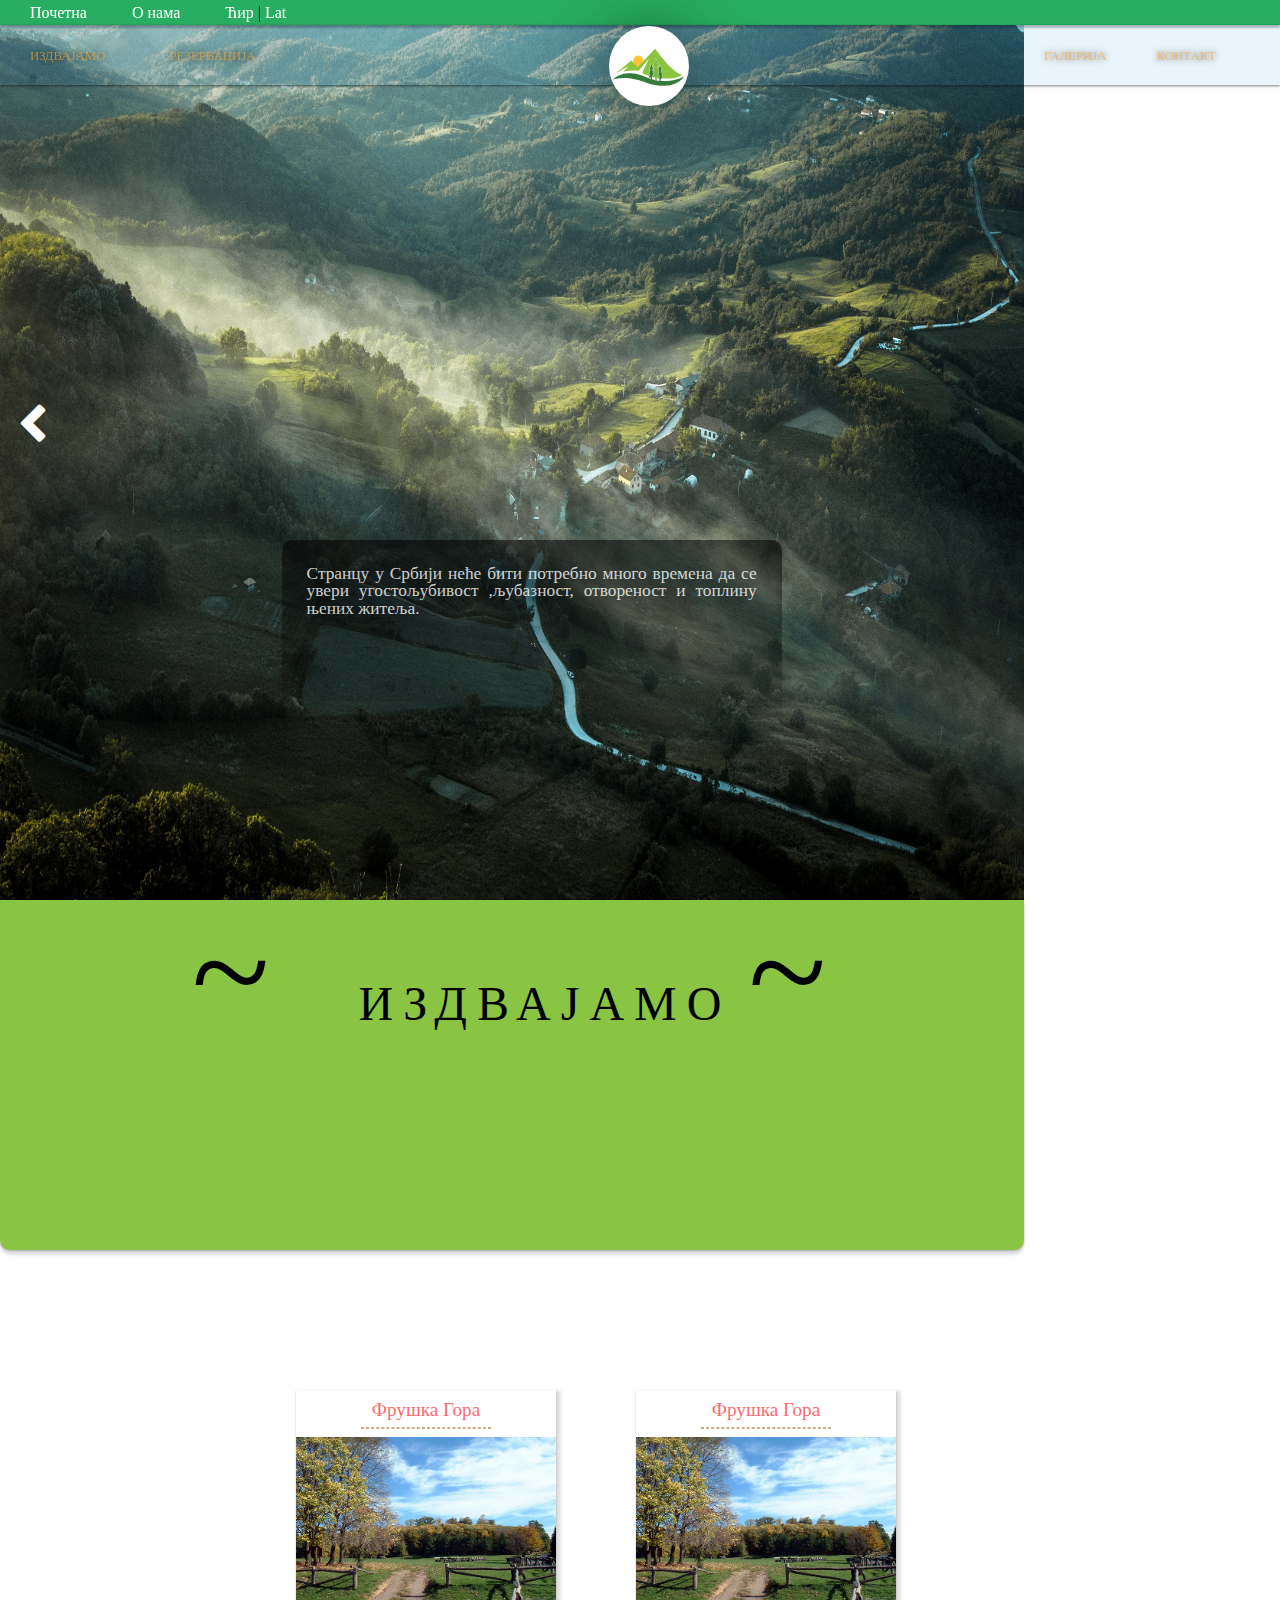
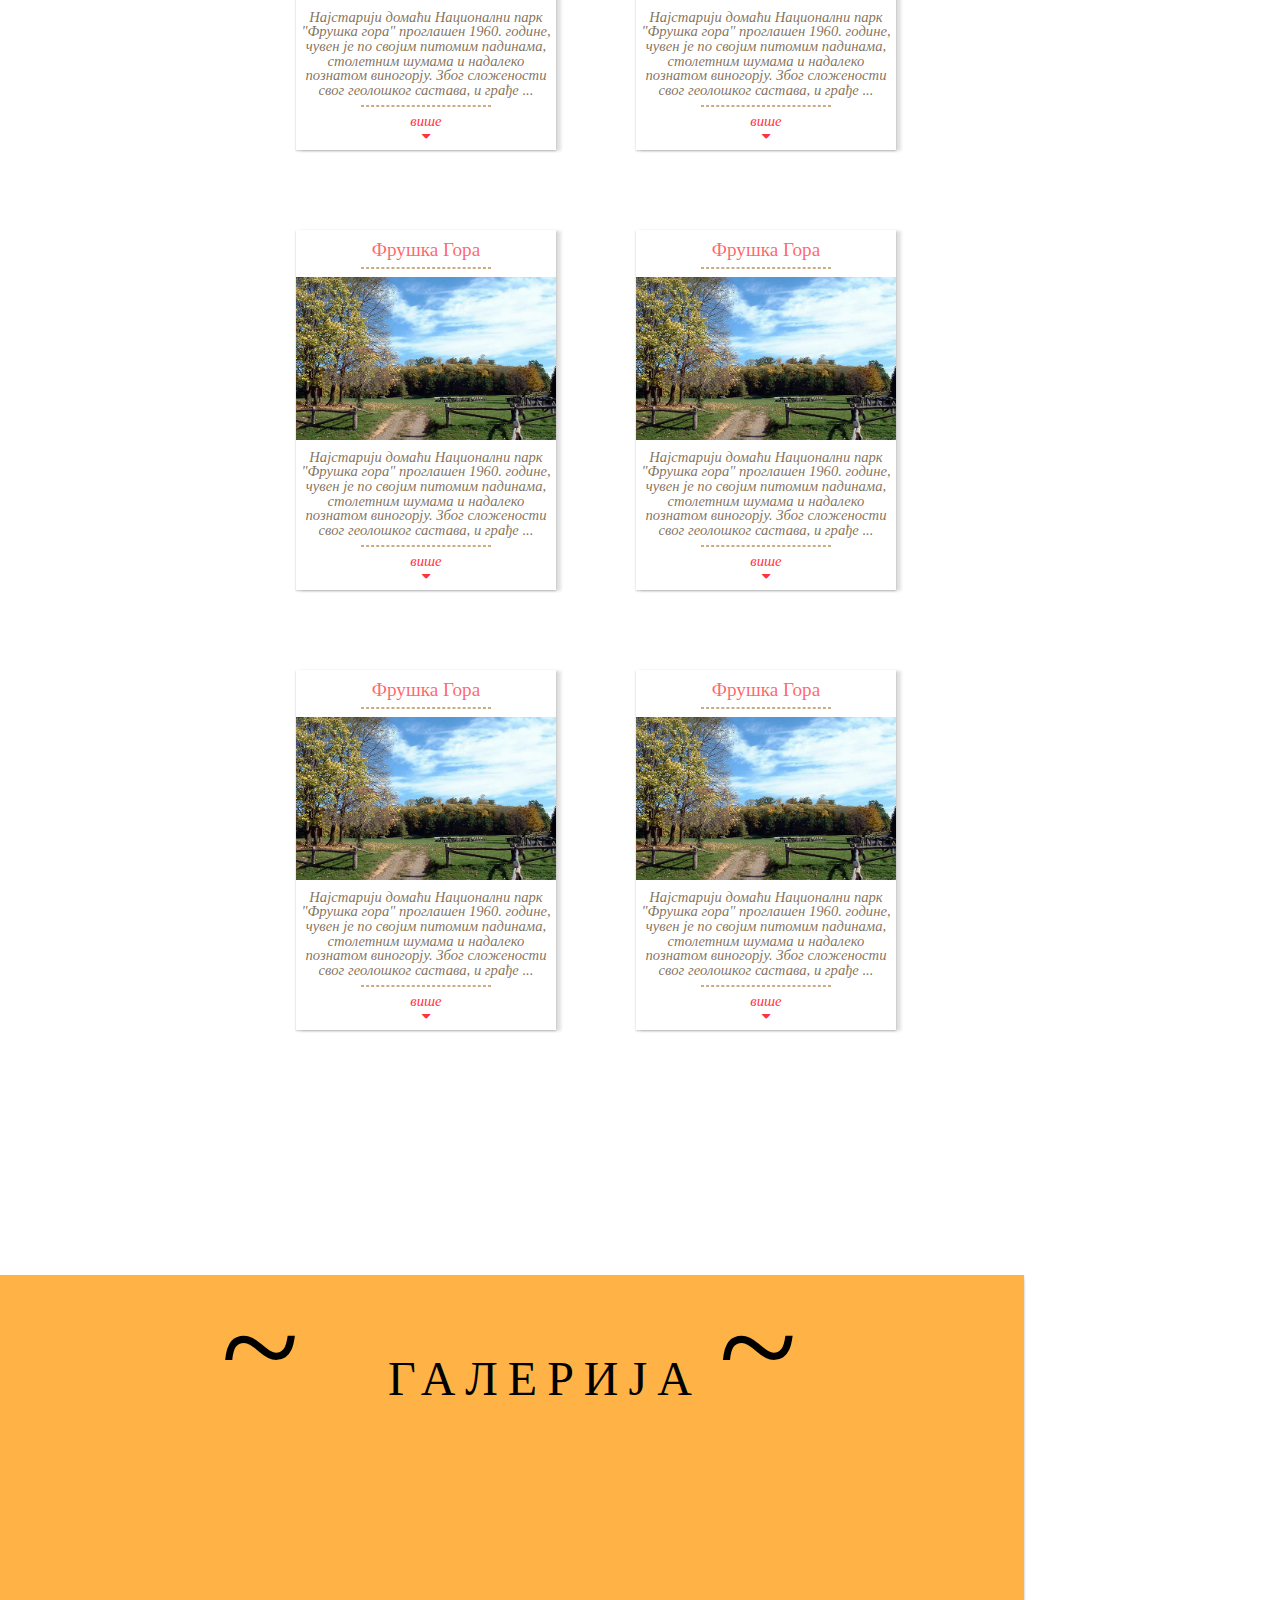
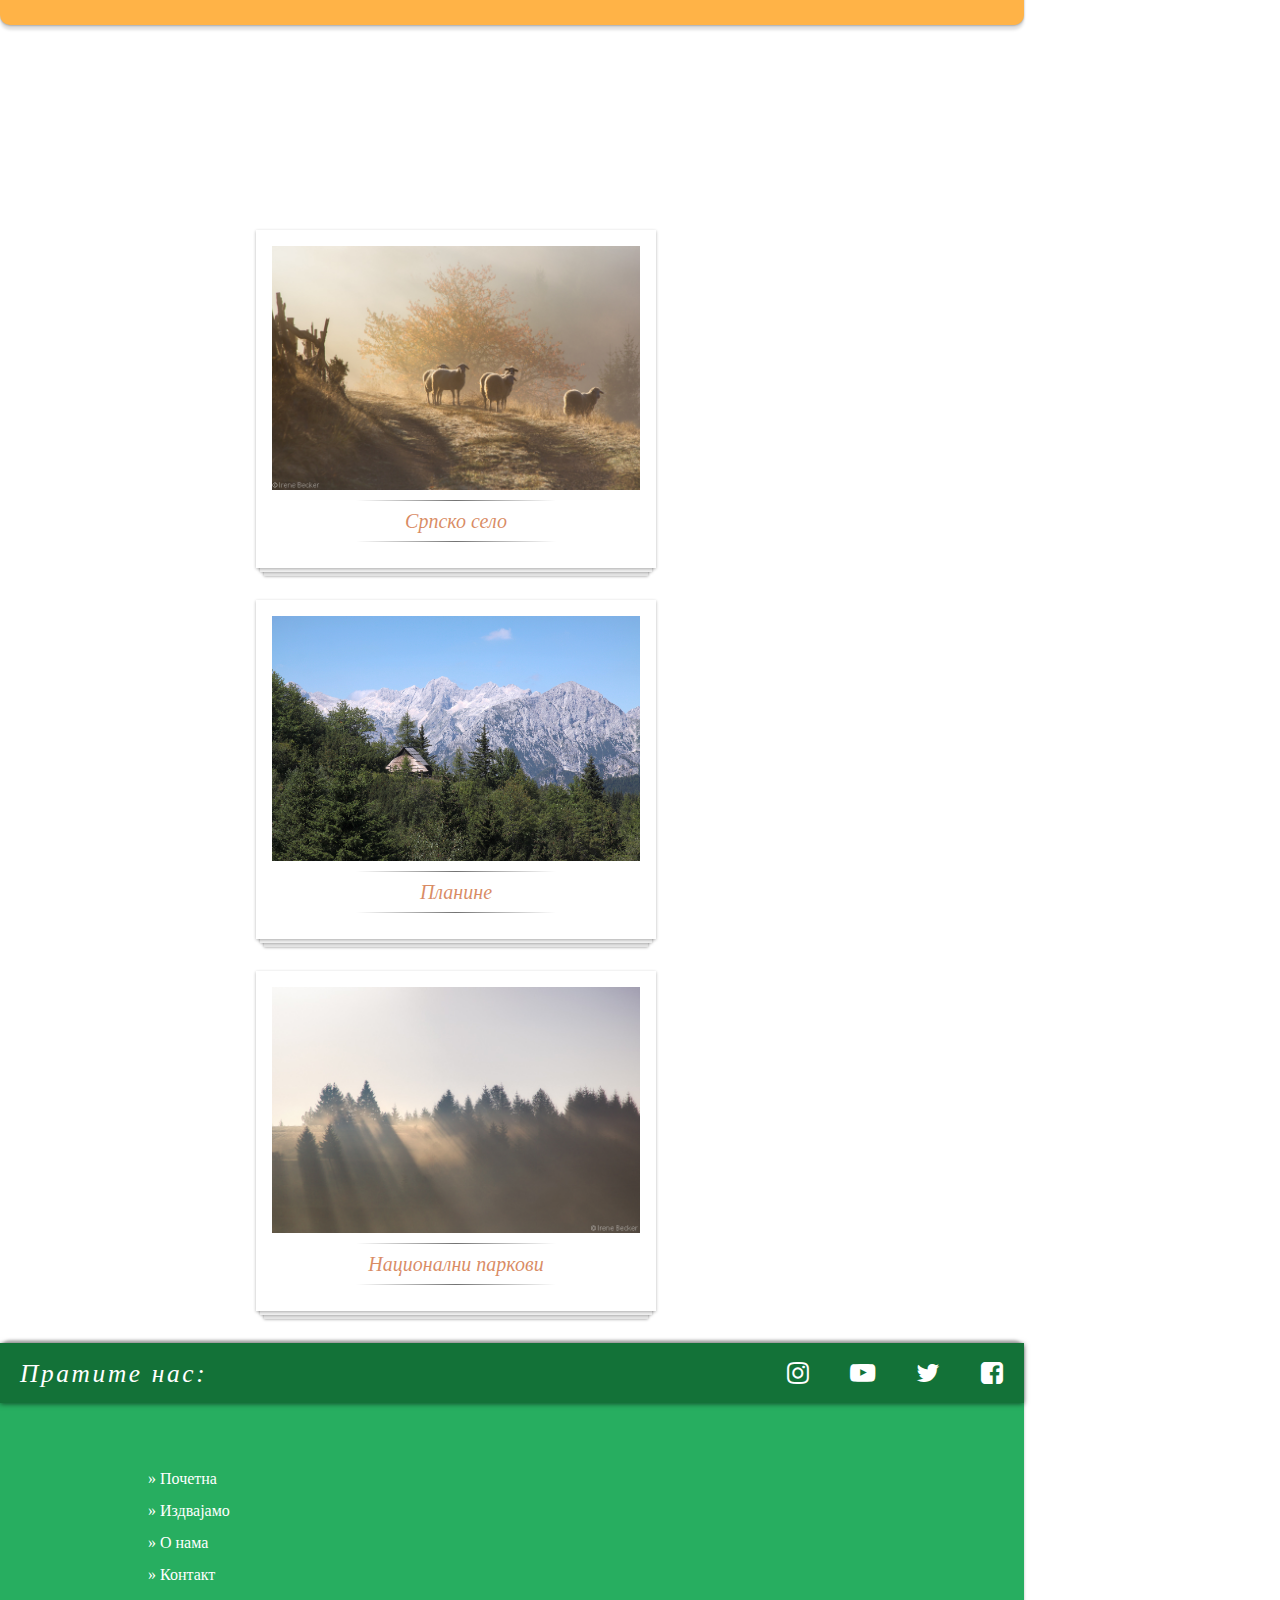
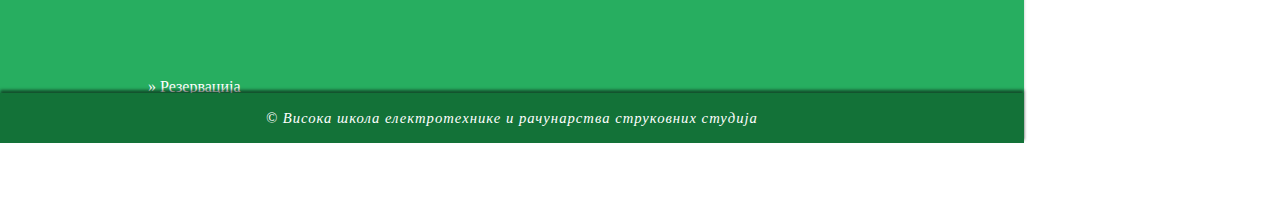
<file: index.html>
<!DOCTYPE html>
<html lang="rs">
<head>
    <!-- META -->
    <meta charset="UTF-8">
    <meta name="viewport"
          content="width=device-width, user-scalable=no, initial-scale=1.0, maximum-scale=1.0, minimum-scale=1.0"/>
    <meta http-equiv="X-UA-Compatible" content="ie=edge"/>

    <title>Почетна</title>

    <!-- CSS -->
    <link rel="stylesheet" href="css/main.css"/>
    <link rel="stylesheet" href="css/grid.css"/>
    <!--<link rel="stylesheet" href="css/font-awesome.min.css"/>-->
    <link href='https://maxcdn.bootstrapcdn.com/font-awesome/4.3.0/css/font-awesome.min.css' rel='stylesheet'/>
    <link rel="stylesheet" href="css/index.css"/>
    <link rel="stylesheet" href="css/media.css"/>


</head>


<body>

<header>
    <!-- Први ред навигације  -->
    <div class="sadrzaj">
        <div id="" class="red nav1" >
            <div class="kol-12 kol-m-3">
                <ul class="meni1" id="meni1">
                    <li><a href="index.html" > Почетна </a></li>
                    <li><a href="o_nama.html"> О нама</a></li>
                    <li class='desno jezik'> <a href="#">Ћир</a> | <a href="#">Lat</a></li>
                </ul>
            </div>
        </div>
    </div>

    <!-- СЛАЈДЕР -->
    <div class="sadrzaj">
        <div id="slajderDiv" class="red">
            <div id="leviSlider" class="pokazivac fa fa-chevron-left" onclick="slide(-1);"></div>
            <div id="desniSlajder" class="pokazivac fa fa-chevron-right" onclick="slide(+1);"></div>

            <!--Навигација 2 -->
            <div id="" class="nav2 kol-12">
                <ul class="meni2" id="meni2id">
                    <li><a href="index.html" > ИЗДВАЈАМО </a></li>
                    <li><a href="o_nama.html"> РЕЗЕРВАЦИЈА</a></li>
                    <li class="hidden"><a href="o_nama.html"> О НАМА</a></li>
                    <li class="desno"> <a href="kontakt.html"> КОНТАКТ</a> </li>
                    <li class="desno"> <a href="kontakt.html"> ГАЛЕРИЈА</a> </li>
                    <li class="icon">
                        <a href="javascript:void(0);" onclick="resp()">&#9776;</a>
                    </li>
                </ul>
            </div>

            <div class="natpis responsive">Странцу у Србији неће бити потребно много времена да се увери угостољубивост ,љубазност, отвореност и топлину њених житеља.</div>

        </div>


        <!-- Лого -->
        <div class="logo responsive" align="center">
            <img src="img/logo.svg"/>
        </div>

        <!--Слајдер слике-->
        <div id="slajder" class="red">
        </div>

    </div>

</header>

<!-- Издвајамо -->
<div class="sadrzaj">
    <div class="red">
        <div id="izdvajamo" class="kol-12 kol-m-12">

            <div id='izdvajamoNaslov' align="center" class="kol-12 kol-m-12">
                <span class="inicijal">~</span>&nbsp;&nbsp; ИЗДВАЈАМО<span class="inicijal">~</span>
            </div>
            <div class="kol-12 kol-m-12" id="izdvajamoSadrzaj" align="center">

                <!--Артикал 1-->
                <div class="artikal kol-4 kol-m-6">
                    <div class="sadrzajArtikla">
                        <div class="sloj">
                            <span class="naslovArtikal"> Фрушка Гора </span>
                            <hr/>
                            <img src="img/fruskagora.jpg" alt="npFruskaGora"/>
                            <div class="tekstArtikal"> Најстарији домаћи Национални парк "Фрушка гора" проглашен 1960.
                                године, чувен је по својим
                                питомим падинама, столетним шумама и надалеко познатом виногорју. Због сложености свог
                                геолошког састава, и грађе ... <br/><hr/>
                                 <a href="#" class="vise"> више <br/> <i class="fa fa-caret-down" aria-hidden="true"></i> </a>
                            </div>
                        </div>
                    </div>
                </div>

                <!--Артикал 2-->
                <div class="artikal kol-4 kol-m-6">
                    <div class="sadrzajArtikla">
                        <div class="sloj">
                            <span class="naslovArtikal"> Фрушка Гора </span>
                            <hr/>
                            <img src="img/fruskagora.jpg" alt="npFruskaGora"/>
                            <div class="tekstArtikal"> Најстарији домаћи Национални парк "Фрушка гора" проглашен 1960. године, чувен је по својим
                                питомим падинама, столетним шумама и надалеко познатом виногорју. Због сложености свог
                                геолошког састава, и грађе ... <br/><hr/>
                                <a href="#" class="vise"> више <br/> <i class="fa fa-caret-down" aria-hidden="true"></i> </a>
                            </div>
                        </div>
                    </div>
                </div>

                <!--Артикал 3-->
                <div class="artikal kol-4 kol-m-6">
                    <div class="sadrzajArtikla">
                        <div class="sloj">
                            <span class="naslovArtikal"> Фрушка Гора </span>
                            <hr/>
                            <img src="img/fruskagora.jpg" alt="npFruskaGora"/>
                            <div class="tekstArtikal"> Најстарији домаћи Национални парк "Фрушка гора" проглашен 1960. године, чувен је по својим
                                питомим падинама, столетним шумама и надалеко познатом виногорју. Због сложености свог
                                геолошког састава, и грађе ... <br/><hr/>
                                <a href="#" class="vise"> више <br/> <i class="fa fa-caret-down" aria-hidden="true"></i> </a>
                            </div>
                        </div>
                    </div>
                </div>

                <!--Артикал 4-->
                <div class="artikal kol-4 kol-m-6">
                    <div class="sadrzajArtikla">
                        <div class="sloj">
                            <span class="naslovArtikal"> Фрушка Гора </span>
                            <hr/>
                            <img src="img/fruskagora.jpg" alt="npFruskaGora"/>
                            <div class="tekstArtikal"> Најстарији домаћи Национални парк "Фрушка гора" проглашен 1960. године, чувен је по својим
                                питомим падинама, столетним шумама и надалеко познатом виногорју. Због сложености свог
                                геолошког састава, и грађе ... <br/><hr/>
                                <a href="#" class="vise"> више <br/> <i class="fa fa-caret-down" aria-hidden="true"></i> </a>
                            </div>
                        </div>
                    </div>
                </div>

                <!--Артикал 5-->
                <div class="artikal kol-4 kol-m-6">
                    <div class="sadrzajArtikla">
                        <div class="sloj">
                            <span class="naslovArtikal"> Фрушка Гора </span>
                            <hr/>
                            <img src="img/fruskagora.jpg" alt="npFruskaGora"/>
                            <div class="tekstArtikal"> Најстарији домаћи Национални парк "Фрушка гора" проглашен 1960. године, чувен је по својим
                                питомим падинама, столетним шумама и надалеко познатом виногорју. Због сложености свог
                                геолошког састава, и грађе ... <br/><hr/>
                                <a href="#" class="vise"> више <br/> <i class="fa fa-caret-down" aria-hidden="true"></i> </a>
                            </div>
                        </div>
                    </div>
                </div>

                <!--Артикал 6-->
                <div class="artikal kol-4 kol-m-6">
                    <div class="sadrzajArtikla">
                        <div class="sloj">
                            <span class="naslovArtikal"> Фрушка Гора </span>
                            <hr/>
                            <img src="img/fruskagora.jpg" alt="npFruskaGora"/>
                            <div class="tekstArtikal"> Најстарији домаћи Национални парк "Фрушка гора" проглашен 1960. године, чувен је по својим
                                питомим падинама, столетним шумама и надалеко познатом виногорју. Због сложености свог
                                геолошког састава, и грађе ... <br/><hr/>
                                <a href="#" class="vise"> више <br/> <i class="fa fa-caret-down" aria-hidden="true"></i> </a>
                            </div>
                        </div>
                    </div>
                </div>
            </div>
        </div>
    </div>
</div>

<!--ГАЛЕРИЈА-->
<div class="sadrzaj">
    <div class="red">
        <div id="galerija" class="red">
            <div id='galerijaNaslov' align="center" class="red">
                <span class="inicijal">~</span>&nbsp;&nbsp; ГАЛЕРИЈА<span class="inicijal">~</span>
            </div>

            <div class="red" id="galerijaSadrzaj" align="center">

                <div class="slikaGalerija card kol-4 kol-m-12">
                        <img src="img/selo5.jpg"/>
                    <div class="galerijaNaziv"><hr class="linija"/> Српско село <hr class="linija"/> </div>
                </div>

                <div class="slikaGalerija card kol-4 kol-m-12">
                        <img src="img/Velika planina.jpg"/>
                    <div class="galerijaNaziv"><hr class="linija"/>Планине <hr class="linija"/> </div>
                </div>

                <div class="slikaGalerija card kol-4 kol-m-12">
                    <img src="img/Tara%20National%20Park%20(2).jpg"/>
                    <div class="galerijaNaziv"><hr class="linija"/> Национални паркови <hr class="linija"/></div>
                </div>

            </div>

        </div>
    </div>
</div>

<!--футер-->
<div class="sadrzaj">
    <div class="red" id="futer">
        <!--Друштвене мреже-->
        <div class="red" id="social">
            <div id="pratiteNas" class=" ">Пратите нас: </div>
            <div class="social_ico ">
                <a class="fa fa-facebook-square" href="https://www.facebook.com" target="_blank"></a>
            </div>

            <div class="social_ico ">
                 <a class="fa fa fa-twitter" href="https://www.twitter.com" target="_blank"></a>
            </div>

            <div class="social_ico ">
                <a class="fa fa-youtube-play" href="https://www.youtube.com" target="_blank"></a>
            </div>

            <div class="social_ico ">
                <a class="fa fa-instagram" href="https://www.instagram.com" target="_blank"></a>
            </div>

        </div>

        <!--Све-->
        <div class="red" id="futer1">
            <section id="prva" class="kol-6 kol-m-12">
                <ul>
                    <li><a href="#">&raquo; Почетна </a></li>
                    <li><a href="#">&raquo; Издвајамо </a></li>
                    <li><a href="#">&raquo; О нама </a></li>
                    <li><a href="#">&raquo; Контакт </a></li>
                </ul>
            </section>

            <section class="kol-6 kol-m-12">
                <ul>
                    <li><a href="#">&raquo; Резервација </a></li>
                    <li><a href="#">&raquo; Галерија </a></li>
                    <li><a href="#">&raquo; О нама </a></li>
                    <li><a href="#">&raquo; Контакт </a></li>
                </ul>
            </section>
        </div>
        <!--Права-->
        <div class="red" id="futer2"> &copy; Висока школа електротехнике и рачунарства струковних студија
        </div>
    </div>
</div>

</body>
<script type="text/javascript" src="js/jquery-3.1.0.min.js"></script>
<script type="text/javascript" src="js/slider.js"></script>
<script type="text/javascript" src="js/script.js"></script>

</html>
</file>
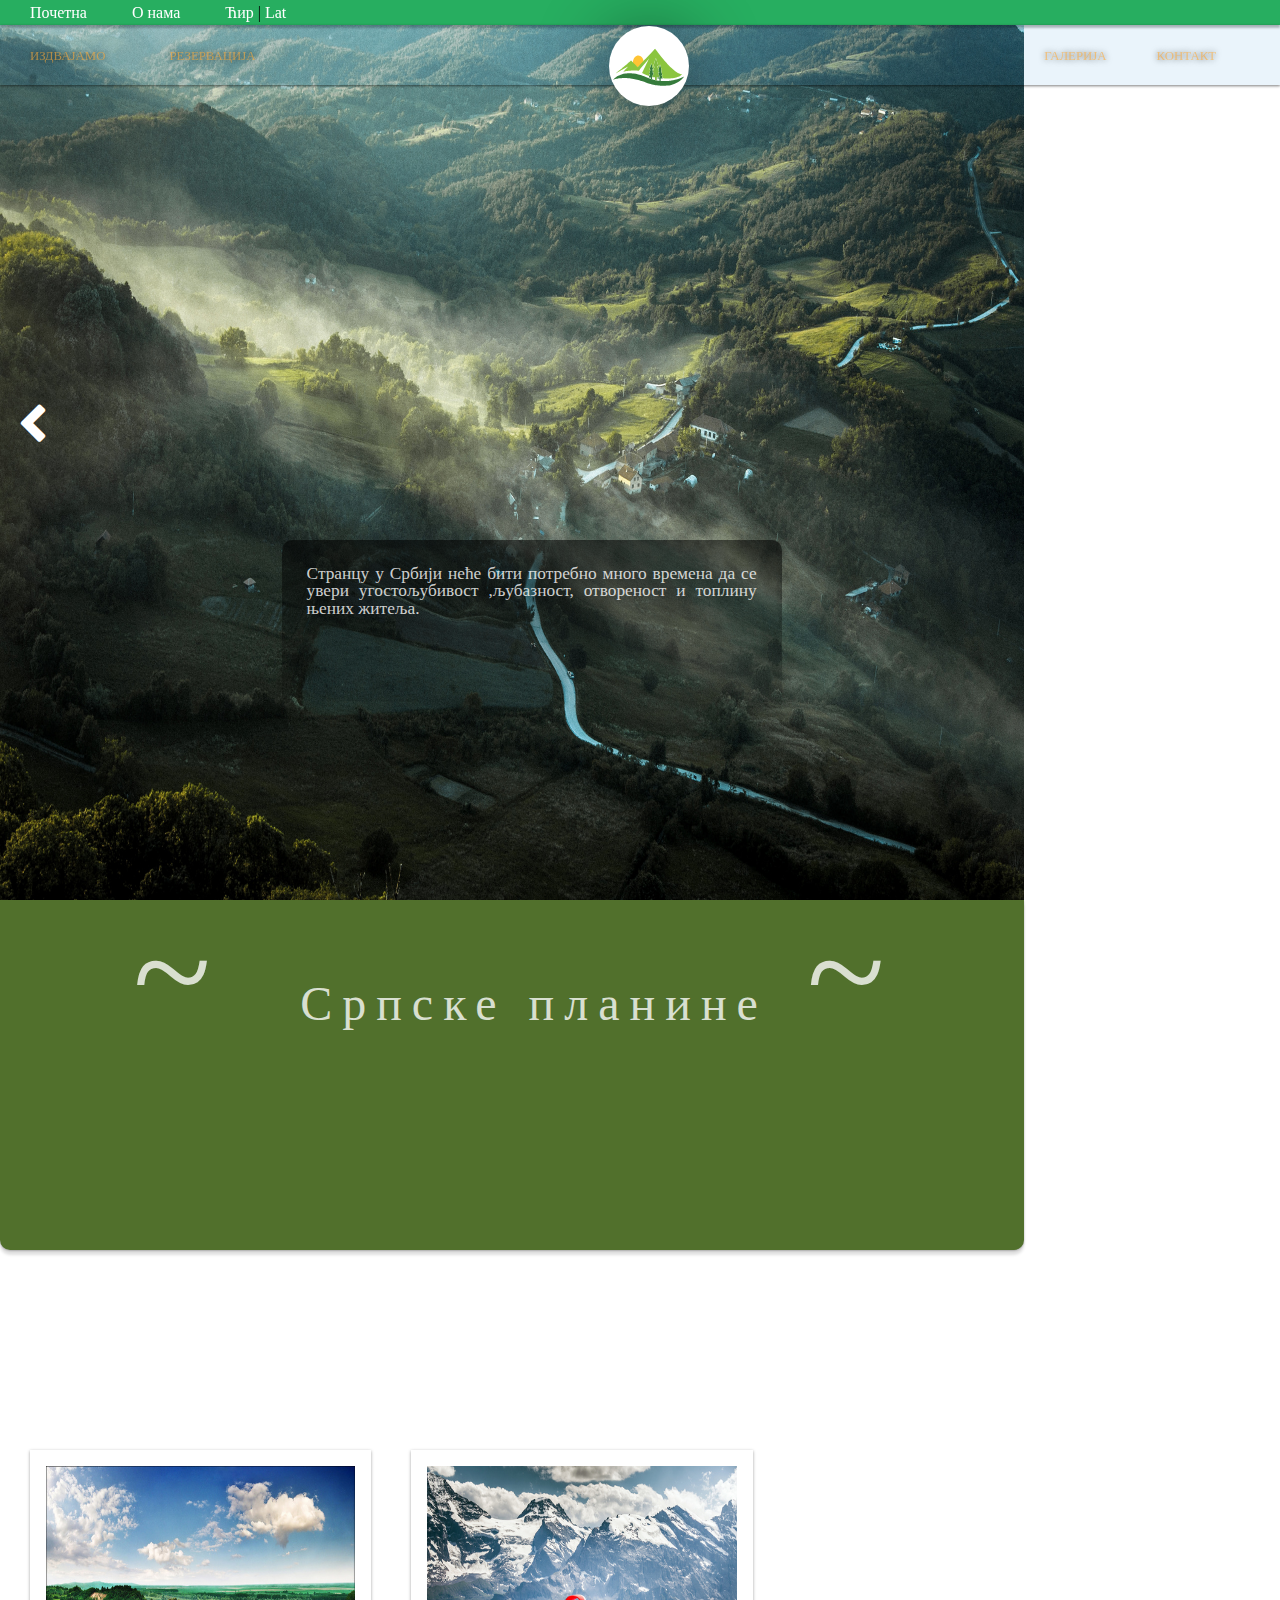
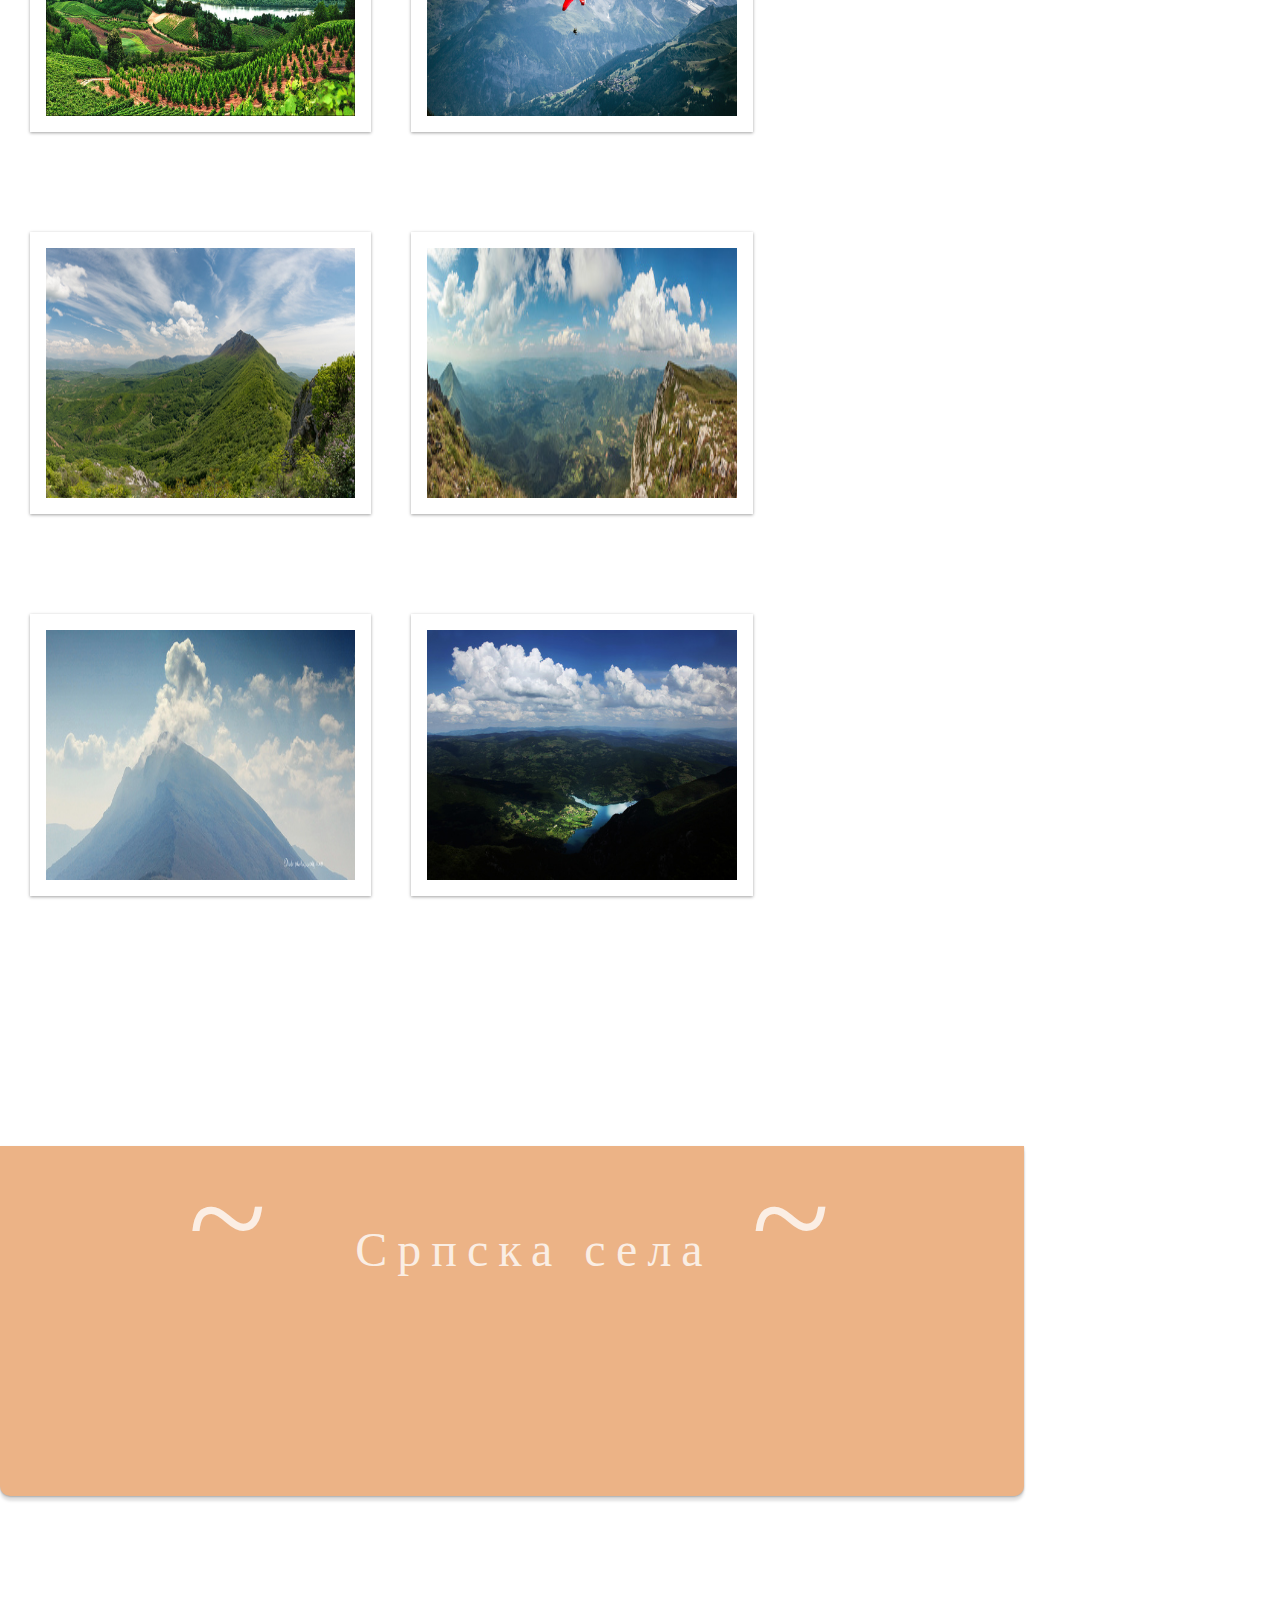
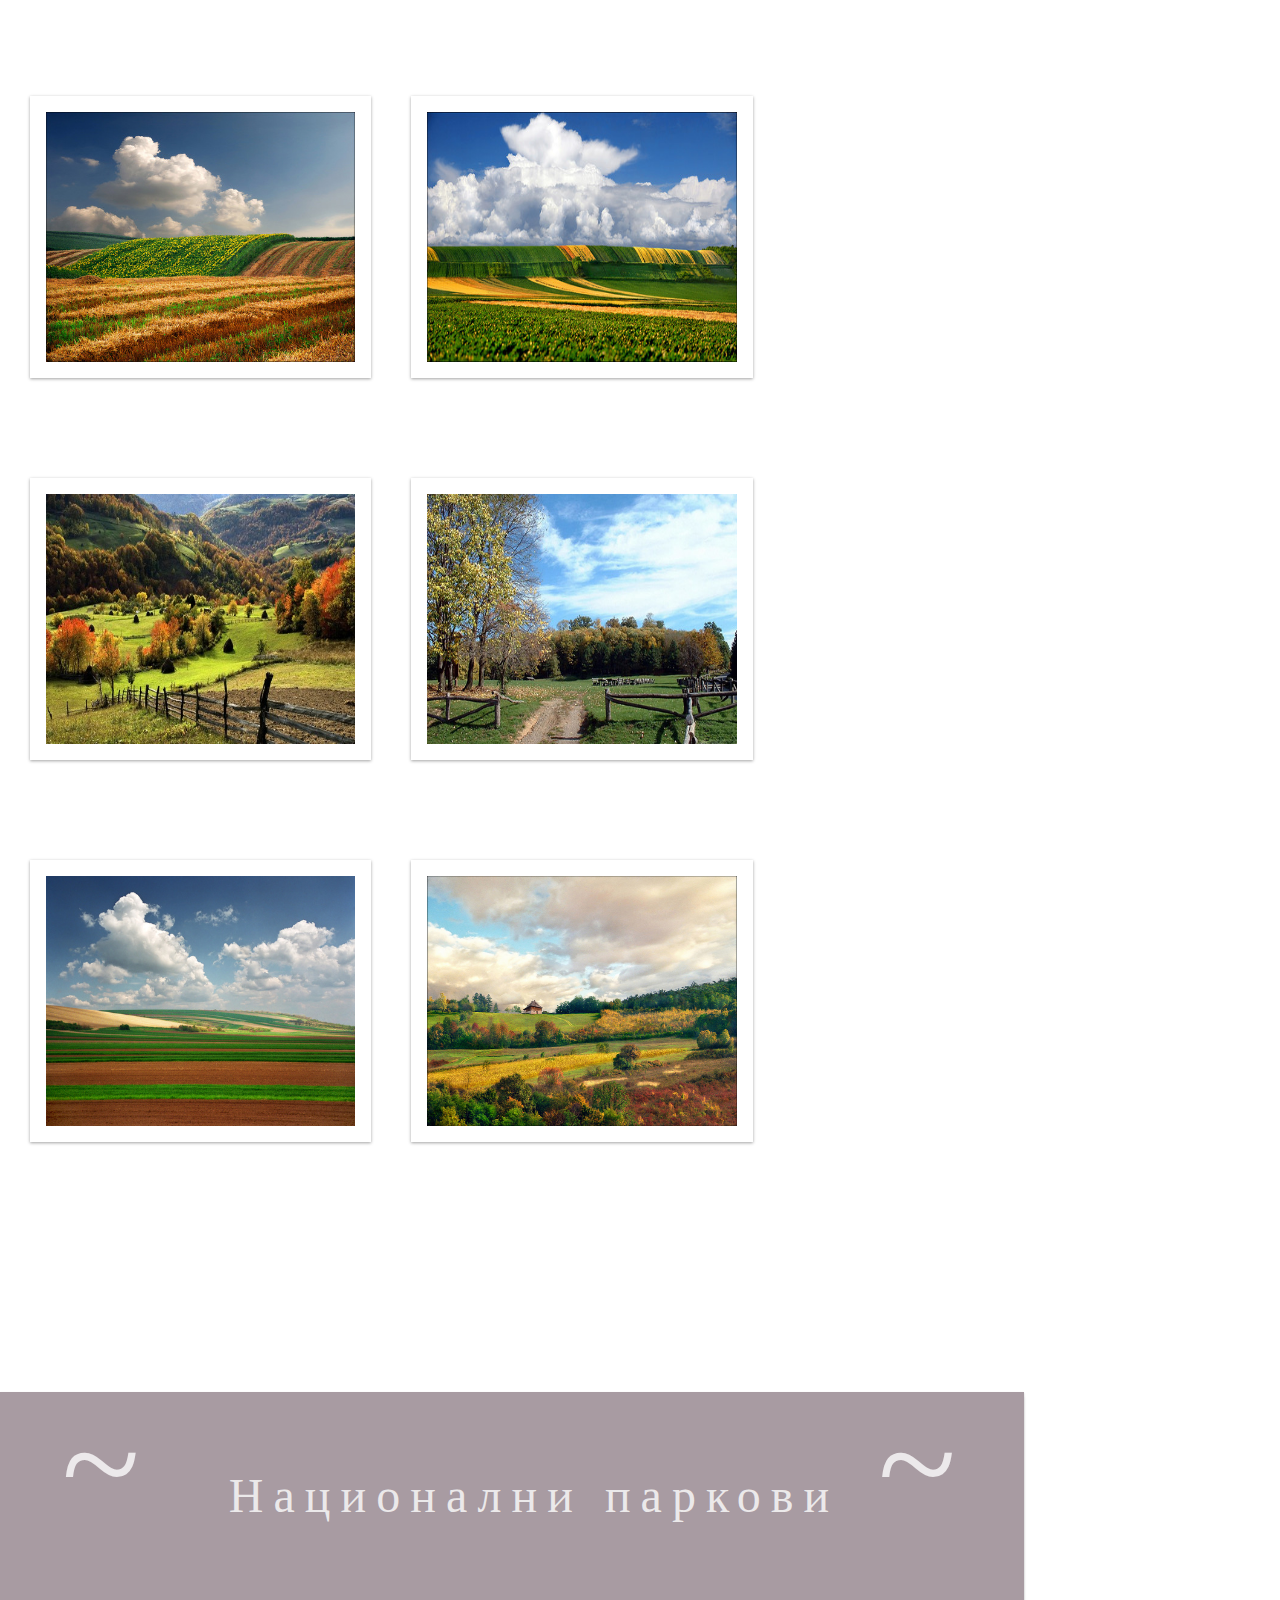
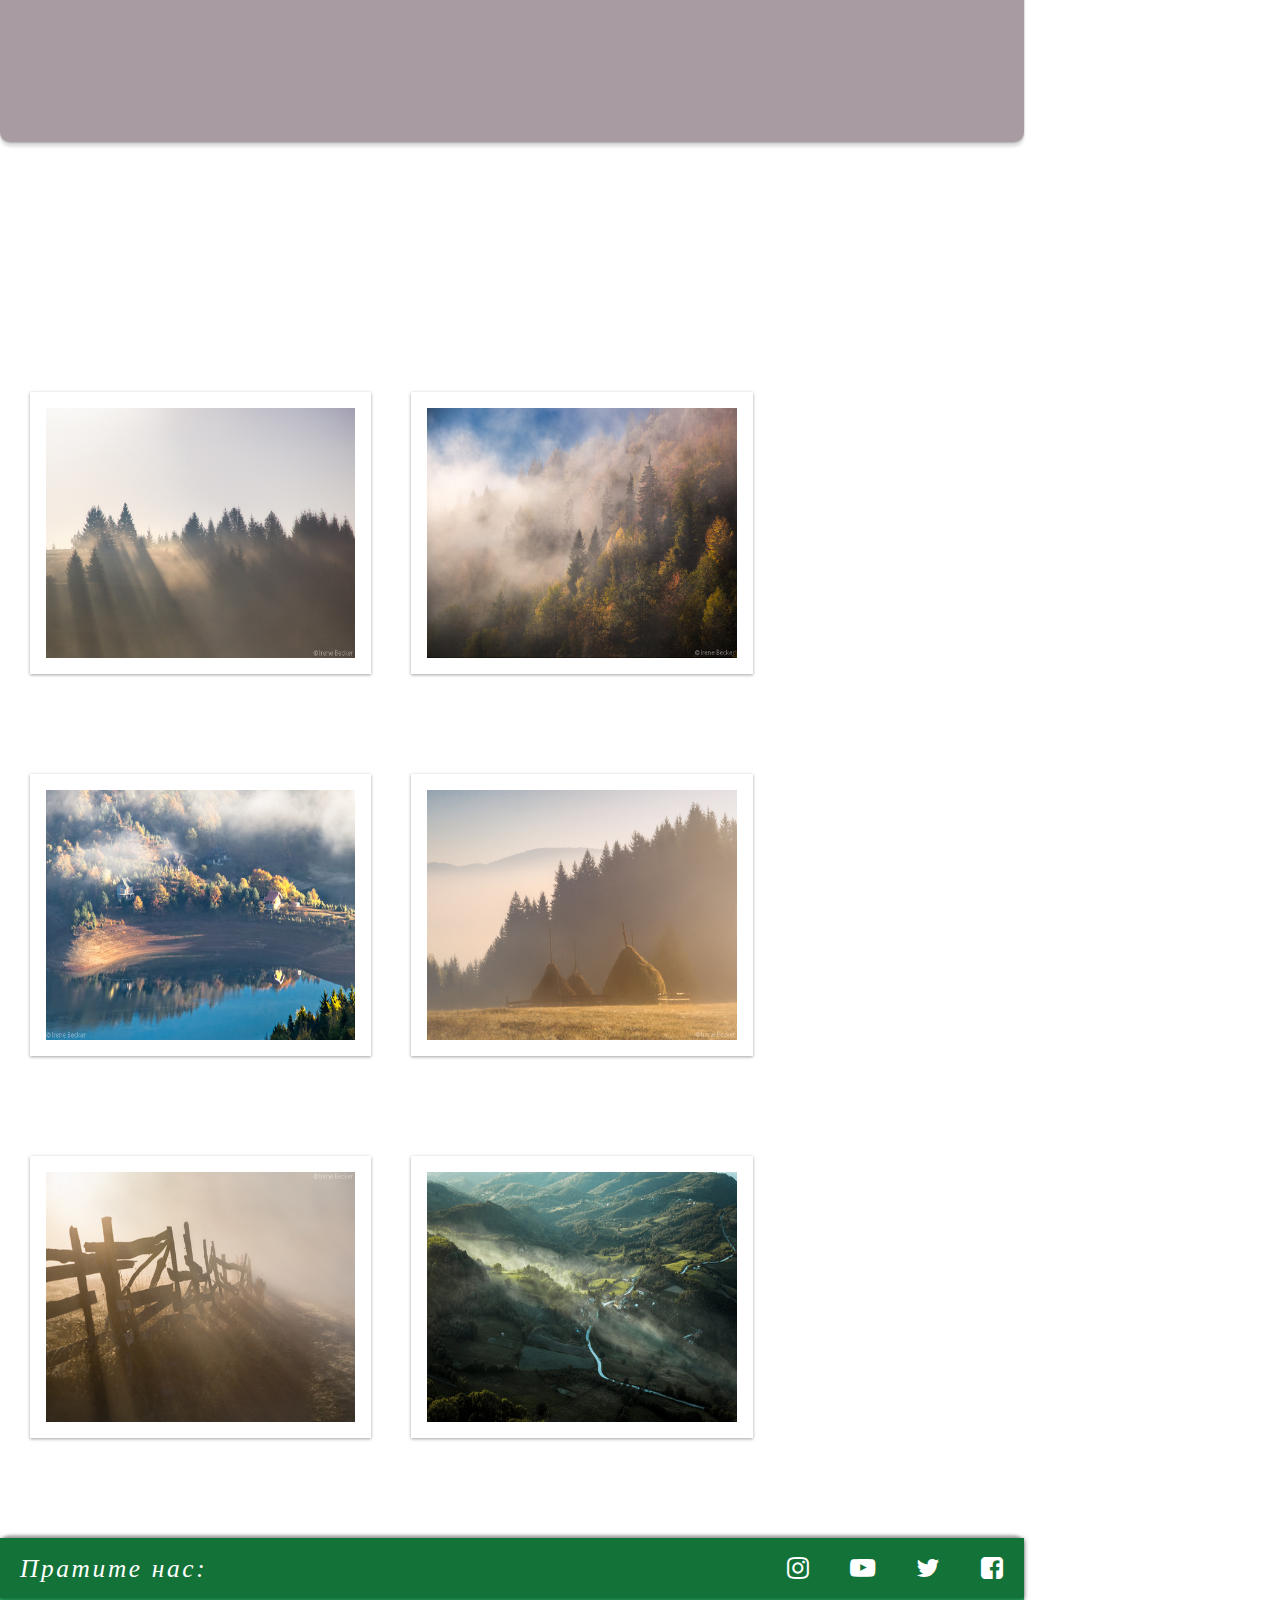
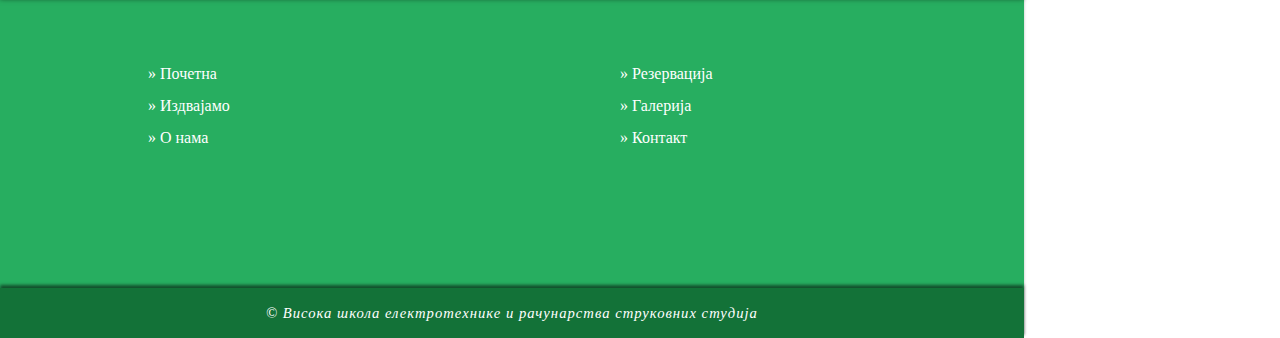
<file: galerija.html>
<!DOCTYPE html>
<html lang="rs">
<head>
    <!-- META -->
    <meta charset="UTF-8">
    <meta name="viewport"
          content="width=device-width, user-scalable=no, initial-scale=1.0, maximum-scale=1.0, minimum-scale=1.0"/>
    <meta http-equiv="X-UA-Compatible" content="ie=edge"/>

    <title>Галерија</title>

    <!-- CSS -->
    <link rel="stylesheet" href="css/main.css"/>
    <link rel="stylesheet" href="css/grid.css"/>
    <!--<link rel="stylesheet" href="css/font-awesome.min.css"/>-->
    <link href='https://maxcdn.bootstrapcdn.com/font-awesome/4.3.0/css/font-awesome.min.css' rel='stylesheet'/>
    <link rel="stylesheet" href="css/index.css"/>
    <link rel="stylesheet" href="css/galerija.css"/>
    <link rel="stylesheet" href="css/media.css"/>
    <!--SCRIPT-->
    <script type="text/javascript" src="js/fnc.js"></script>


</head>


<body>

<header>
    <!-- Први ред навигације  -->
    <div class="sadrzaj">
        <div class="red nav1" >
            <div class="kol-12 kol-m-3">
                <ul class="meni1" id="meni1">
                    <li><a href="index.html" > Почетна </a></li>
                    <li><a href="o_nama.html#oNamaNaslov"> О нама</a></li>
                    <li class='desno jezik'> <a href="#">Ћир</a> | <a href="#">Lat</a></li>
                </ul>
            </div>
        </div>
    </div>

    <!-- СЛАЈДЕР -->
    <div class="sadrzaj">
        <div id="slajderDiv" class="red">
            <div id="leviSlajder" class="pokazivac fa fa-chevron-left" onclick="slide(-1);"></div>
            <div id="desniSlajder" class="pokazivac fa fa-chevron-right" onclick="slide(+1);"></div>

            <!--Навигација 2 -->
            <div id="" class="nav2 kol-12">
                <ul class="meni2" id="meni2id">
                    <li><a href="index.html#izdvajamoNaslov" id="izdvajamoLink"> ИЗДВАЈАМО </a></li>
                    <li><a href="rezervacija.html#rezervisiNaslov"> РЕЗЕРВАЦИЈА</a></li>
                    <li class="hidden"><a href="o_nama.html#oNamaNaslov" id="oNamaLink"> О НАМА</a></li>
                    <li class="desno"> <a href="kontakt.html#kontaktNaslov"> КОНТАКТ</a> </li>
                    <li class="desno"> <a href="galerija.html#galerija"> ГАЛЕРИЈА</a> </li>
                    <li class="icon">
                        <a href="javascript:void(0);" onclick="meni2Resp()">&#9776;</a>
                    </li>
                </ul>
            </div>

            <div class="natpis responsive">Странцу у Србији неће бити потребно много времена да се увери угостољубивост ,љубазност, отвореност и топлину њених житеља.</div>

        </div>


        <!-- Лого -->
        <div class="logo responsive" align="center">
            <img src="img/logo.svg"/>
        </div>

        <!--Слајдер слике-->
        <div id="slajder" class="red">
        </div>

    </div>

</header>

<!--ГАЛЕРИЈА-->
<div class="sadrzaj">
    <div class="red">
        <div id="galerija" class="red">

            <!--Планине-->
            <div align="center" class=" galerijaNaslovPlanine kol-12 kol-m-12 ">
                <span class="inicijal">~</span>&nbsp;&nbsp; Српске планине <span class="inicijal">~</span>
            </div>
            <div class="red galerijaSadrzajPlanine" align="center">

                <div class="slikaGalerija slika kol-3 kol-m-4">
                    <img src="img/planine/galerija/1.jpg"/>
                </div>

                <div class="slikaGalerija slika kol-3 kol-m-4">
                    <img src="img/planine/galerija/2.jpg"/>
                </div>

                <div class="slikaGalerija slika kol-3 kol-m-4">
                    <img src="img/planine/galerija/3.jpg"/>
                </div>

                <div class="slikaGalerija slika kol-3 kol-m-4">
                    <img src="img/planine/galerija/4.jpg"/>
                </div>

                <div class="slikaGalerija slika kol-3 kol-m-4">
                    <img src="img/planine/galerija/5.jpg"/>
                </div>

                <div class="slikaGalerija slika kol-3 kol-m-4">
                    <img src="img/planine/galerija/6.jpg"/>
                </div>

            </div>

            <!--Села-->
            <div align="center" class=" galerijaNaslovSela kol-12 kol-m-12 ">
                <span class="inicijal">~</span>&nbsp;&nbsp; Српска села <span class="inicijal">~</span>
            </div>
            <div class="red galerijaSadrzajSela" align="center">

                <div class="slikaGalerija slika kol-3 kol-m-4">
                    <img src="img/selo/galerija/1.jpg"/>
                </div>
                <div class="slikaGalerija slika kol-3 kol-m-4">
                    <img src="img/selo/galerija/2.jpg"/>
                </div>
                <div class="slikaGalerija slika kol-3 kol-m-4">
                    <img src="img/selo/galerija/3.jpg"/>
                </div>
                <div class="slikaGalerija slika kol-3 kol-m-4">
                    <img src="img/selo/galerija/4.jpg"/>
                </div>

                <div class="slikaGalerija slika kol-3 kol-m-4">
                    <img src="img/selo/galerija/5.jpg"/>
                </div>

                <div class="slikaGalerija slika kol-3 kol-m-4">
                    <img src="img/selo/galerija/6.jpg"/>
                </div>

            </div>
            <!--Паркови-->
            <div align="center" class=" galerijaNaslovParkovi kol-12 kol-m-12 ">
                <span class="inicijal">~</span>&nbsp;&nbsp; Национални паркови <span class="inicijal">~</span>
            </div>
            <div class="red galerijaSadrzajParkovi " align="center">

                <div class="slikaGalerija slika kol-3 kol-m-4">
                    <img src="img/nacionalni_parkovi/galerija/1.jpg"/>
                </div>
                <div class="slikaGalerija slika kol-3 kol-m-4">
                    <img src="img/nacionalni_parkovi/galerija/2.jpg"/>
                </div>
                <div class="slikaGalerija slika kol-3 kol-m-4">
                    <img src="img/nacionalni_parkovi/galerija/3.jpg"/>
                </div>

                <div class="slikaGalerija slika kol-3 kol-m-4">
                    <img src="img/nacionalni_parkovi/galerija/4.jpg"/>
                </div>

                <div class="slikaGalerija slika kol-3 kol-m-4">
                    <img src="img/nacionalni_parkovi/galerija/5.jpg"/>
                </div>

                <div class="slikaGalerija slika kol-3 kol-m-4">
                    <img src="img/nacionalni_parkovi/galerija/6.jpg"/>
                </div>
            </div>
        </div>
    </div>
</div>

<!--футер-->
<div class="sadrzaj">
    <div class="red" id="futer">
        <!--Друштвене мреже-->
        <div class="red" id="social">
            <div id="pratiteNas" class=" ">Пратите нас: </div>
            <div class="social_ico ">
                <a class="fa fa-facebook-square" href="https://www.facebook.com" target="_blank"></a>
            </div>

            <div class="social_ico ">
                <a class="fa fa fa-twitter" href="https://www.twitter.com" target="_blank"></a>
            </div>

            <div class="social_ico ">
                <a class="fa fa-youtube-play" href="https://www.youtube.com" target="_blank"></a>
            </div>

            <div class="social_ico ">
                <a class="fa fa-instagram" href="https://www.instagram.com" target="_blank"></a>
            </div>

        </div>

        <!--Све-->
        <div class="red" id="futer1">
            <section id="prva" class="kol-6 kol-m-6">
                <ul>
                    <li><a href="index.html">&raquo; Почетна </a></li>
                    <li><a href="index.html#izdvajamoNaslov">&raquo; Издвајамо </a></li>
                    <li><a href="o_nama.html#oNamaNaslov">&raquo; О нама </a></li>
                </ul>
            </section>

            <section class="kol-6 kol-m-6">
                <ul>
                    <li><a href="rezervacija.html#rezervisiNaslov">&raquo; Резервација </a></li>
                    <li><a href="galerija.html#galerija">&raquo; Галерија </a></li>
                    <li><a href="kontakt.html#kontaktNaslov">&raquo; Контакт </a></li>
                </ul>
            </section>
        </div>
        <!--Права-->
        <div class="red" id="futer2"> &copy; Висока школа електротехнике и рачунарства струковних студија
        </div>
    </div>
</div>

</body>
<script type="text/javascript" src="js/jquery-3.1.0.min.js"></script>
<script type="text/javascript" src="js/slider.js"></script>
<script type="text/javascript" src="js/script.js"></script>

</html>
</file>
<file: css/grid.css>
.kol-1, .kol-2, .kol-3, .kol-4, .kol-5, .kol-6, .kol-7, .kol-8, .kol-9, .kol-10, .kol-11, .kol-12
{
    float: left;
    margin: 0 0 0 0;
}


.kol-1.poslednji, .kol-2.poslednji, .kol-3.poslednji, .kol-4.poslednji, .kol-5.poslednji, .kol-6.poslednji, .kol-7.poslednji, .kol-8.poslednji, .kol-9.poslednji, .kol-10.poslednji, .kol-11.poslednji, .kol-12
{
    margin: 0;
}



.kol-1 img, .kol-2 img, .kol-3 img, .kol-4 img, .kol-5 img, .kol-6 img, .kol-7 img, .kol-8 img, .kol-9 img, .kol-10 img, .kol-11 img, .kol-12 img {
    width: 100%;
    height: auto;
    display: block;
}


* {
    box-sizing: border-box;
}

/* small screens */
@media only screen and (max-width : 480px)
{
    .sadrzaj {
        max-width: 480px;
    }
}

/* mobile */
@media only screen and (min-width: 481px) and(max-width : 680px)
{
    .sadrzaj {
        max-width: 680px;
    }
}

/* medium devices */
@media screen
and (min-device-width: 685px)
and (max-device-width: 1280px)
and (-webkit-min-device-pixel-ratio: 1)
{
    .sadrzaj {
        max-width: 1024px;
    }
}

/* large devices */
@media only screen  and (min-width : 1285px) and (max-width: 1700px) {
    .sadrzaj {
        max-width: 1400px;
    }
}

/*.sadrzaj{*/
    /*max-width: 1280px;*/
/*}*/

.red {
    clear: both;
    padding: 0 0;
    width: 100%;
}


/* For mobile phones: */
[class*="kol-"] {
    width: 100%;
}


@media only screen and (min-width: 680px)
{
    /* For tablets: */
    .kol-m-1 {width: 8.33%;}
    .kol-m-2 {width: 16.66%;}
    .kol-m-3 {width: 25%;}
    .kol-m-4 {width: 33.33%;}
    .kol-m-5 {width: 41.66%;}
    .kol-m-6 {width: 50%;}
    .kol-m-7 {width: 58.33%;}
    .kol-m-8 {width: 66.66%;}
    .kol-m-9 {width: 75%;}
    .kol-m-10 {width: 83.33%;}
    .kol-m-11 {width: 91.66%;}
    .kol-m-12 {width: 100%;}
}
@media only screen and (min-width: 1600px)
{
    /* For desktop: */
    .kol-1 {width: 8.33%;}
    .kol-2 {width: 16.66%;}
    .kol-3 {width: 25%;}
    .kol-4 {width: 33.33%;}
    .kol-5 {width: 41.66%;}
    .kol-6 {width: 50%;}
    .kol-7 {width: 58.33%;}
    .kol-8 {width: 66.66%;}
    .kol-9 {width: 75%;}
    .kol-10 {width: 83.33%;}
    .kol-11 {width: 91.66%;}
    .kol-12 {width: 100%;}
}
</file>
<file: css/index.css>
html{
    box-sizing: border-box;
}
*,*:before,*:after{
    box-sizing: inherit;
}


.nav1{
    top:0;
    margin: 0;
    padding:0;
    height: 25px;
    line-height:25px;
    background-color: rgba(39, 174, 96,1.0);
    box-shadow: 0 1px 3px rgba(0,0,0,0.12), 0 3px 2px rgba(0,0,0,0.24);
    z-index: 100;
    position: fixed;

}

.nav2 ul > li{
    margin: 0 5% 0 0;
    /*padding: 0 0 3px 3px;*/
}

.meni1 {
    display:inline;
    list-style-type: none;
    /*margin: 1% 0 0 0;*/
    padding: 0;
    overflow: hidden;

}

ul.meni1 li:first-child{
    padding-left:30px;
}
ul.meni1 li:last-child{
    padding-right:0px !important;
    margin-right: 10px;

}

ul.meni1 li {
    float: left;
    /*border-right: 1px dotted black;*/
    padding-right:45px;

}

ul.meni1 li.desno {float: right;}

ul.meni1 li.jezik {
    width: 100px;
}

ul.meni1 li a {
    color: white;
    text-align: center;
    /*padding: 3px 5px;*/
    text-decoration: none;
    /*margin: 0 0 10px 10px;*/
}

.nav2{
    margin: 25px 0 0 0 ;
    padding:0;
    height: 60px;
    line-height:60px;
    background-color: rgba(52, 152, 219,0.1);
    box-shadow: 0 1px 3px rgba(0,0,0,0.32), 0 1px 2px rgba(0,0,0,0.24);
    width: 100%;
    z-index: 999;
    position: fixed;
    transition: 0.3s;
}

ul.meni2 li.icon {display: none;}


.nav2Scroll{
    background-color: rgba(100, 100, 100, 0.9);
}

#slajderDiv .natpis{
    left:45%;
    width: 500px;
    height: 200px;
    top: 70%;
    border-radius: 10px;
    background: linear-gradient(to bottom,rgba(0, 0, 0, 0.54), rgba(0, 0, 0, 0) );
    position: absolute;
    color: rgba(255, 255, 255, 0.8);
    font-size: 13pt;
    padding: 25px;
    font-weight: lighter;
    /*letter-spacing: 1px;*/
    text-align: justify;
    overflow:hidden;
    vertical-align: center;
}

#slajderDiv .natpis:hover{
    overflow-y: scroll;
    /*padding-right: 16px;*/
}

/* Let's get this party started */
::-webkit-scrollbar{
    width: 8px;
}

/* Track */
::-webkit-scrollbar-track {
    -webkit-box-shadow: inset 0 0 6px rgba(0,0,0,0.3);
    -webkit-border-radius: 10px;
    border-radius: 10px;
}

/* Handle */
::-webkit-scrollbar-thumb {
    -webkit-border-radius: 10px;
    border-radius: 10px;
    background: rgba(64, 169, 206, 0.8);
}
::-webkit-scrollbar-thumb:window-inactive {
    background: rgba(64, 169, 206, 0.8);
}

#logo{
    /*position: fixed;*/
    /*margin: 0;*/

}
.logo img {
    /*top:4.4%;*/
    top: 26px;
    width: 80px;
    height: 80px;
    display: block;
    background-color: white;
    border-radius: 100%;
    position: fixed;
    /*box-shadow: 1px 5px 5px rgba(0,0,0,0.12), 0 1px 5px rgba(0,0,0,0.24);*/
    box-shadow: 0 7px 69px 6px rgba(0,0,0,0.43);
    /*left: 48.7%;*/
    left: 49%;
    transition: width 0.5s, height 0.5s, transform 0.5s;
    z-index: 999;
}
.logoSmanji {
    top: 25px;
    width: 60px !important;
    height: 60px !important;
}

.logo img:hover {
    width: 100px;
    height:100px;
    box-shadow: 0 7px 69px 6px rgba(0,0,0,0.63);
}

.logoSmanji:hover{
    width: 80px;
    height:80px;
    box-shadow: 0 7px 69px 6px rgba(0,0,0,0.63);
}

#slajderDiv{
    margin: 0;
    padding:0;
    height: 900px;
    /*line-height:60px;*/
    background-image: url("../img/selo2.jpg");
    background-size: 100% 100%;
    /*z-index: 0;*/
}

#leviSlider{
    left:0;
}
#desniSlajder{
    right: 0;
}


.pokazivac{
    width: 5%;
    position: absolute;
    top: 0;
    bottom: 0;
    color: white;
    line-height: 850px;
    text-align: center;
    font-size: 40px;
    font-weight: bold;

}

#slajderDiv #slajder{
    max-height: 600px;
    max-width: 1024px;
}
#leviSlider.pokazivac:hover {
    color: white;
    font-size: 50px;
}
#desniSlajder.pokazivac:hover {
    color: white;
    font-size: 50px;

}


/* МЕНИ 2 */

ul .meni2 {
    display:inline;
    list-style-type: none;
    /*margin: 1% 0 0 0;*/
    padding: 0;
    overflow: hidden;
    margin: 0;
}

ul.meni2 li:first-child{
    padding-left:30px;
}
ul.meni2 li:nth-last-child(2){
    margin-right: 50px;

}

ul.meni2 li {
    float: left;
    /*border-right: 1px dotted black;*/

}

ul.meni2 li.desno {float: right;}

ul.meni2 li a {
    color: rgba(255, 172, 56, 0.6) !important;
    text-align: center;
    /*padding: 3px 5px; */
    text-decoration: none;
    text-shadow: 0px 0px 6px rgba(11, 11, 11,0.65);
    transition: 0.3s;
    /*display: inline-block;*/
    color: #f2f2f2;
    /*padding: 14px 16px;*/
    font-size: 17px;
}

ul.meni2 li.icon {display: none;}


ul.meni2 li a:hover, ul.meni2 li a:visited{
    border: 1px rgba(255, 121, 52, 0.75) solid;
    border-radius: 5px;
    padding: 10px;
}

.hidden{
    visibility:hidden;
    display:none;
}

@font-face {
    font-family: Oranienbaum;
    src: url("../fonts/Humblle Rought Caps.otf");
}
#izdvajamoNaslov{
    /*background-color: #00FA9A;*/
    background-color: #89C443;
    height: 350px;
    /*border: 1px solid gray;*/
    border-bottom-left-radius: 10px;
    border-bottom-right-radius: 10px;
    text-align: center;
    font-size: 3em;
    letter-spacing: 10px;
    font-family: "NK174";
    /*font-family: "NK333";*/
    box-shadow: 0 5px 3px rgba(0,0,0,0.12), 0 1px 2px rgba(0,0,0,0.24);

}

#izdvajamo span.inicijal{
    font-size:3em;
    font-style:italic;
    padding: 0 15px 0 15px;
    font-family: "NK174";

}

#izdvajamoSadrzaj{
    margin-top:100px;
    height: 600px;
    /*position: absolute;*/
    /*padding-left: 230px;*/
    padding-left: 15%;
    z-index: -1;
    margin-bottom: 20%;

}

.artikal{
    box-shadow: 5px 1px 3px rgba(0,0,0,0.12), 0 1px 2px rgba(0,0,0,0.24);
    text-align: center;
    height: 360px;
    padding: 10px 0 10px 0;
    margin: 40px;
    display: inline;
    width: 260px;
    transition-duration: 0.3s;
    z-index: -1;
    overflow: hidden;

    /*background: rgba(255,255,255,1);*/
    /*background: -moz-linear-gradient(top, rgba(255,255,255,1) 0%, rgba(246,246,246,0.75) 47%, rgba(237,237,237,0.46) 100%);*/
    /*background: -webkit-gradient(left top, left bottom, color-stop(0%, rgba(255,255,255,1)), color-stop(47%, rgba(246,246,246,0.75)), color-stop(100%, rgba(237,237,237,0.46)));*/
    /*background: -webkit-linear-gradient(top, rgba(255,255,255,1) 0%, rgba(246,246,246,0.75) 47%, rgba(237,237,237,0.46) 100%);*/
    /*background: -o-linear-gradient(top, rgba(255,255,255,1) 0%, rgba(246,246,246,0.75) 47%, rgba(237,237,237,0.46) 100%);*/
    /*background: -ms-linear-gradient(top, rgba(255,255,255,1) 0%, rgba(246,246,246,0.75) 47%, rgba(237,237,237,0.46) 100%);*/
    /*background: linear-gradient(to bottom, rgba(255,255,255,1) 0%, rgba(246,246,246,0.75) 47%, rgba(237,237,237,0.46) 100%);*/
    /*filter: progid:DXImageTransform.Microsoft.gradient( startColorstr='#ffffff', endColorstr='#ededed', GradientType=0 );*/
}


.tekstArtikal{
    font-size: 11pt;
    text-align: center ;
    font-style: italic;
    margin-top:10px;
    color: rgba(84, 57, 19, 0.72);

}

.sloj{

    /*background: -webkit-linear-gradient(#333, #eee);*/
    /*-webkit-background-clip: text;*/
    /*-webkit-text-fill-color: transparent;*/
    /*opacity: 0.4;*/
    /*z-index: -1;*/
}

.tekstArtikal a{
    text-decoration: none;
    color: rgba(255, 51, 58, 1);
}
.naslovArtikal{
    color: rgba(255, 51, 58, 0.75);
    font-size: 1.2em;
}

.artikal hr{
    border: 1px dashed rgba(164, 110, 38, 0.57);
    width: 50%;
}

.artikal:hover{
    -webkit-box-shadow: 0px 0px 38px -2px rgba(0,0,0,0.58);
    -moz-box-shadow: 0px 0px 38px -2px rgba(0,0,0,0.58);
    box-shadow: 0px 0px 38px -2px rgba(0,0,0,0.58);
    border-radius: 7px;
}

.vise:hover{

    text-decoration: underline;
}

#galerija{

    /*position: absolute;*/
    /*margin: 0;*/
}

#galerijaNaslov{
    /*background-color: #00FA9A;*/
    background-color: #FFB347;
    height: 350px;
    /*border: 1px solid gray;*/
    border-bottom-left-radius: 10px;
    border-bottom-right-radius: 10px;
    text-align: center;
    font-size: 3em;
    letter-spacing: 10px;
    font-family: "NK174";
    /*font-family: "NK333";*/
    box-shadow: 0 5px 3px rgba(0,0,0,0.12), 0 1px 2px rgba(0,0,0,0.24);
    /*margin-top: 10%;*/

}

#galerija span.inicijal{
    font-size:3em;
    font-style:italic;
    padding: 0 15px 0 15px;
    font-family: "NK174";

}

#galerijaSadrzaj{
    margin-top: 15%;
    margin-bottom: 5%;
    height: 600px;
    position: relative;
    /*padding-left: 230px;*/
    /*padding-left: 5%;*/
    z-index: -1;
    padding:5%;

}

/*Галерија индекс*/

.slikaGalerija {


}
.slikaGalerija img{
    /*!*background-size: 100% 100%;*!*/
    background-size: 200px 200px;
    transition: all .2s ease-in-out;

}


.galerijaNaziv{
    font-size: 15pt;
    font-style: italic;
    color: rgba(203, 96, 40, 0.72);
    width: 200px;
}

.linija{
    border: 0;
    height: 1px;
    background-image: linear-gradient(to right, rgba(0, 0, 0, 0), rgba(0, 0, 0, 0.55), rgba(0, 0, 0, 0));

}

.card {
    margin: 0 auto 2rem;
    padding: 1rem;
    min-width: 10rem;
    max-width: 25rem;
    background-color: white;
    word-wrap: break-word;
    /*box-shadow: 0 0.0625em 0.1875em 0 rgba(0, 0, 0, 0.1), 0 0.5em 0 -0.25em #f2f2f2, 0 0.5em 0.1875em -0.25em rgba(0, 0, 0, 0.1), 0 1em 0 -0.5em #e5e5e5, 0 1em 0.1875em -0.5em rgba(0, 0, 0, 0.1);*/
    box-shadow: 0 0.0625em 0.1875em 0 rgba(0, 0, 0, 0.29), 0 0.5em 0 -0.25em #f2f2f2, 0 0.5em 0.1875em -0.25em rgba(0, 0, 0, 0.41), 0 1em 0 -0.5em #e5e5e5, 0 1em 0.1875em -0.5em rgba(0, 0, 0, 0.47);
    z-index: -1;
}
.card.card-primary, .card.card-dark {
    color: white;
}
.card.card-primary {
    background-color: tomato;
    text-shadow: 0 0.0625em 0 rgba(0, 0, 0, 0.25);
    box-shadow: 0 0.0625em 0.1875em 0 rgba(0, 0, 0, 0.1), 0 0.5em 0 -0.25em #f25e43, 0 0.5em 0.1875em -0.25em rgba(0, 0, 0, 0.1), 0 1em 0 -0.5em #e5593f, 0 1em 0.1875em -0.5em rgba(0, 0, 0, 0.1);
}
.card.card-secondary {
    background-color: #47e3ff;
    box-shadow: 0 0.0625em 0.1875em 0 rgba(0, 0, 0, 0.1), 0 0.5em 0 -0.25em #43d7f2, 0 0.5em 0.1875em -0.25em rgba(0, 0, 0, 0.1), 0 1em 0 -0.5em #3fcce5, 0 1em 0.1875em -0.5em rgba(0, 0, 0, 0.1);
}
.card.card-dark {
    background-color: #404040;
    box-shadow: 0 0.0625em 0.1875em 0 rgba(0, 0, 0, 0.1), 0 0.5em 0 -0.25em #3c3c3c, 0 0.5em 0.1875em -0.25em rgba(0, 0, 0, 0.1), 0 1em 0 -0.5em #393939, 0 1em 0.1875em -0.5em rgba(0, 0, 0, 0.1);
}
.card > :last-child {
    margin-bottom: 0;
}


#futer{
    bottom: 0;
    position: relative;
    margin:auto;
    height: 400px;
    background-color: rgba(39, 174, 96,1.0);
    border-radius: 10px 10px 0 0;
    box-shadow: 0px -3px 3px #BCBCBC;
}
#social{
    top: 0;
    position: absolute;
    margin:0;
    padding: 0;
    height: 60px;
    background-color: rgba(19, 114, 56,1.0);
    box-shadow: 0px 1px 5px rgba(0, 0, 0, 0.54);
    text-align: center;
    color: white;
    font-style: italic;
    font-size: 19pt;
    letter-spacing: 1px;
    line-height: 60px;
    z-index: 0;
}

#social .social_ico  {
    color:white;
    z-index: 999;
    /*transition-duration: 0.5s;*/
    /*-webkit-transition-duration: 0.5s;*/
    /*transition-timing-function: linear;*/
}

@keyframes proba {
    from {
            background-color: rgba(19, 114, 56,1.0);
            font-size: 19pt;
    }
    to {
        background-color: rgb(33, 171, 76);
        /*font-size: 30pt;*/
        border-radius: 100%;
    }
}


#social .social_ico:hover{

    background-color: rgb(33, 171, 76);
    /*font-size: 30pt;*/
    border-radius: 100px;
    /*animation-name: proba;*/
    /*animation-duration: 1s;*/
    /*animation-timing-function: ease ;*/
    /*animation-direction: revert;*/
    /*animation-delay: 0.1s;*/

}

#social .social_ico a {
    color: white;
    text-decoration: none;
}

#social > div{
    float:right;
    padding-right: 20px;
    padding-left: 20px;
}
#pratiteNas{
    margin: 0;
    position: absolute;
    letter-spacing: 2pt;
    font-style: italic;
}

#futer1{
    padding: 40px 40px 40px 40px;
}

#futer1 section{
    margin-top: 80px;
    padding-left: 100px;
    float:left;

}
#futer1 section ul li {
    padding: 8px;
    font-size: 12pt;
}

#futer1 section ul li a{
    color: white;
    text-decoration: none;
    transition-duration: 0.4s;
}
#futer1 section ul li a:hover{
    color: rgba(255, 255, 255, 0.49);
    font-size: 1.08em;
}


#futer2{
    bottom: 0;
    position: absolute;
    margin:0;
    padding: 0;
    height: 50px;
    background-color: rgba(19, 114, 56,1.0);
    box-shadow: 0px -3px 3px rgba(0, 0, 0, 0.54);
    text-align: center;
    color: white;
    font-style: italic;
    font-size: 11pt;
    letter-spacing: 1px;
    line-height: 50px;

}


#futer1 section{
    display:inline;
    float:left;
}
</file>
<file: css/media.css>
/* RESPONSIVE  */

/* small screens */
@media only screen and (max-width : 480px)
{
    .sadrzaj {
        max-width: 480px;
    }

    div.nav1 {
        visibility: hidden;
        display:none;
    }

    .nav2 {
        margin: 0 !important;
    }

    ul.meni2 li:not(:first-child) {
        display: none;
    }

    ul.meni2 li.icon {
        float: right;
        display: inline-block;
    }

    ul.meni2.responsive {
        position: relative;
    }

    ul.meni2 li:first-child {
        display: none;
        margin-top: 100px;
    }

    ul.meni2.responsive li.icon {
        position: absolute;
        right: 0;
        top: 0;
    }

    ul.meni2.responsive li {
        margin: 0;
        padding: 0;
        float: none;
        display: inline;
        z-index: 999;
    }

    ul.meni2.responsive li a {
        display: block;
        background-color: rgba(60, 60, 60, 0.5);
        /*border: 1px solid orange;*/
        text-align: center;
    }

    ul.meni2 .responsive li.desno {
        float: none;
    }

    .hidden {
        visibility: visible;
        display: block;
    }

    .logo.responsive img {
        height: 60px;
        width: 60px;
        top: 0;
        left: 2%;
    }

    #slajderDiv {
        background-size: cover;
    }

    #slajderDiv .natpis {
        top:60%;
        left: 13% !important;
        width: 350px;
        height: 300px;
    }

    #izdvajamoSadrzaj {
        height: auto;
        padding-left: 10% !important;
    }

    #galerijaSadrzaj{
        height: auto;
        margin-bottom: 10%;
        padding-left:10%;
        padding-top:5%;
        padding-bottom: 15%;
    }



}

/* mobile */
@media screen and (min-width: 481px) and (max-width:680px) {


    div.nav1 {
        visibility: hidden;
        display:none;
    }

    .nav2 {
        margin: 0 !important;
    }

    ul.meni2 li:not(:first-child) {
        display: none;
    }

    ul.meni2 li.icon {
        float: right;
        display: inline-block;
    }

    ul.meni2.responsive {
        position: relative;
    }

    ul.meni2 li:first-child {
        display: none;
        margin-top: 100px;
    }

    ul.meni2.responsive li.icon {
        position: absolute;
        right: 0;
        top: 0;
    }

    ul.meni2.responsive li {
        margin: 0;
        padding: 0;
        float: none;
        display: inline;
        z-index: 999;
    }

    ul.meni2.responsive li a {
        display: block;
        background-color: rgba(60, 60, 60, 0.5);
        /*border: 1px solid orange;*/
        text-align: center;
    }

    ul.meni2 .responsive li.desno {
        float: none;
    }

    .hidden {
        visibility: visible;
        display: block;
    }

    .logo.responsive img {
        height: 60px;
        width: 60px;
        top: 0;
        left: 2%;
    }

    #slajderDiv {
        background-size: cover;
    }

    #slajderDiv .natpis {
        left: 10% !important;
        width: 500px;
        height: 100px;
    }

    #izdvajamoSadrzaj {
        height: auto;
        padding-left: 25% !important;
    }

    #galerijaSadrzaj{
        height: auto;
        margin-bottom: 10%;
        padding-left:25%;
        padding-top:5%;
        padding-bottom: 15%;
    }


}

/* medium devices */
@media screen
and (min-device-width: 685px)
and (max-device-width: 1280px)
{

    ul.meni1{
        display:inline-block;
        position: absolute;

    }
    ul.meni1 li {
        float:left;
        display:block;
    }
    ul.meni1 li.desno.jezik{
        float:right;
    }

    ul.meni2 li a{
        font-size: 0.8em;
    }

    .logo img{
        left:47.6%
    }

    #slajderDiv .natpis{
        left:22%;
        top:60%
    }

    #izdvajamoSadrzaj {
        height: auto;
        padding-left: 25% !important;
    }

    #galerijaSadrzaj{
        height: auto;
        margin-bottom: 10%;
        padding-left:25%;
        /*padding-top:5%;*/
        padding-bottom: 40%;
    }


}

/* large devices */
@media only screen  and (min-width : 1285px) and (max-width: 1700px)
{

    ul.meni1{
        display:block;
        position: absolute;

    }
    ul.meni1 li {
        float:left;
        display:block;
    }
    ul.meni1 li.desno.jezik{
        float:right;

    }

    ul.meni2 li a{
        font-size: 0.9em;
    }

    .logo img{
        left:47.6%
    }

    #slajderDiv .natpis{
        left:33%;
    }

    #izdvajamoSadrzaj {
        height: auto;
        /*padding-left: 20% !important;*/
        padding-left:auto;
    }

    #galerijaSadrzaj{
        height: auto;
        margin-bottom: 10%;
        /*padding-left:20%;*/
        padding-left:auto;
        /*padding-top:5%;*/
        padding-bottom: 60%;
    }



}
</file>
<file: css/galerija.css>
.galerijaNaslovPlanine{
    background-color: #51702c;
    height: 350px;
    border-bottom-left-radius: 10px;
    border-bottom-right-radius: 10px;
    text-align: center;
    font-size: 3em;
    letter-spacing: 10px;
    font-family: "NK174";
    /*font-family: "NK333";*/
    box-shadow: 0 5px 3px rgba(0,0,0,0.12), 0 1px 2px rgba(0,0,0,0.24);
    color: rgba(255, 255, 255, 0.78);
    font-weight: lighter;
    /*padding-top:100px;*/
    margin-bottom:100px;
}

.galerijaNaslovSela{
    margin-top: 150px;
    background-color: #ecb386;
    height: 350px;
    border-bottom-left-radius: 10px;
    border-bottom-right-radius: 10px;
    text-align: center;
    font-size: 3em;
    letter-spacing: 10px;
    font-family: "NK174";
    /*font-family: "NK333";*/
    box-shadow: 0 5px 3px rgba(0,0,0,0.12), 0 1px 2px rgba(0,0,0,0.24);
    color: rgba(255, 255, 255, 0.78);
    font-weight: lighter;
    /*padding-top:100px;*/
    margin-bottom:100px;
}

.galerijaNaslovParkovi{
    margin-top: 150px;

    background-color: #a89ba2;
    height: 350px;
    border-bottom-left-radius: 10px;
    border-bottom-right-radius: 10px;
    text-align: center;
    font-size: 3em;
    letter-spacing: 10px;
    font-family: "NK174";
    /*font-family: "NK333";*/
    box-shadow: 0 5px 3px rgba(0,0,0,0.12), 0 1px 2px rgba(0,0,0,0.24);
    color: rgba(255, 255, 255, 0.78);
    font-weight: lighter;
    /*padding-top:100px;*/
    margin-bottom:150px;
}

.slika{
    margin-top: 100px;
    margin-left:30px;
    margin-right:10px;
    padding: 1rem;
    /*min-width: 10rem;*/
    max-width: 25rem;
    /*background-color: white;*/
    word-wrap: break-word;
    box-shadow: 0 0.0625em 0.1875em 0 rgba(0, 0, 0, 0.37);
    z-index: -1;
}

.slikaGalerija img {
    height: 250px;
    /*width: 300px;*/
    background-size: auto;
}

div.slikaGalerija.slika:last-child{
    margin-bottom: 100px;
}
</file>
<file: css/main.css>
/* -------------------СSS reset------------------------ */
/* http://meyerweb.com/eric/tools/css/reset/
   v2.0 | 20110126
   License: none (public domain)
*/

html, body, div, span, applet, object, iframe,
h1, h2, h3, h4, h5, h6, p, blockquote, pre,
a, abbr, acronym, address, big, cite, code,
del, dfn, em, img, ins, kbd, q, s, samp,
small, strike, strong, sub, sup, tt, var,
b, u, i, center,
dl, dt, dd, ol, ul, li,
fieldset, form, label, legend,
table, caption, tbody, tfoot, thead, tr, th, td,
article, aside, canvas, details, embed,
figure, figcaption, footer, header, hgroup,
menu, nav, output, ruby, section, summary,
time, mark, audio, video {
    margin: 0;
    padding: 0;
    border: 0;
    font-size: 100%;
    font: inherit;
    vertical-align: baseline;
}
/* HTML5 display-role reset for older browsers */
article, aside, details, figcaption, figure,
footer, header, hgroup, menu, nav, section {
    display: block;
}
body {
    line-height: 1;
}
ol, ul {
    list-style: none;
}
blockquote, q {
    quotes: none;
}
blockquote:before, blockquote:after,
q:before, q:after {
    content: '';
    content: none;
}
table {
    border-collapse: collapse;
    border-spacing: 0;
}


/* ------------------------------------------- */
</file>
